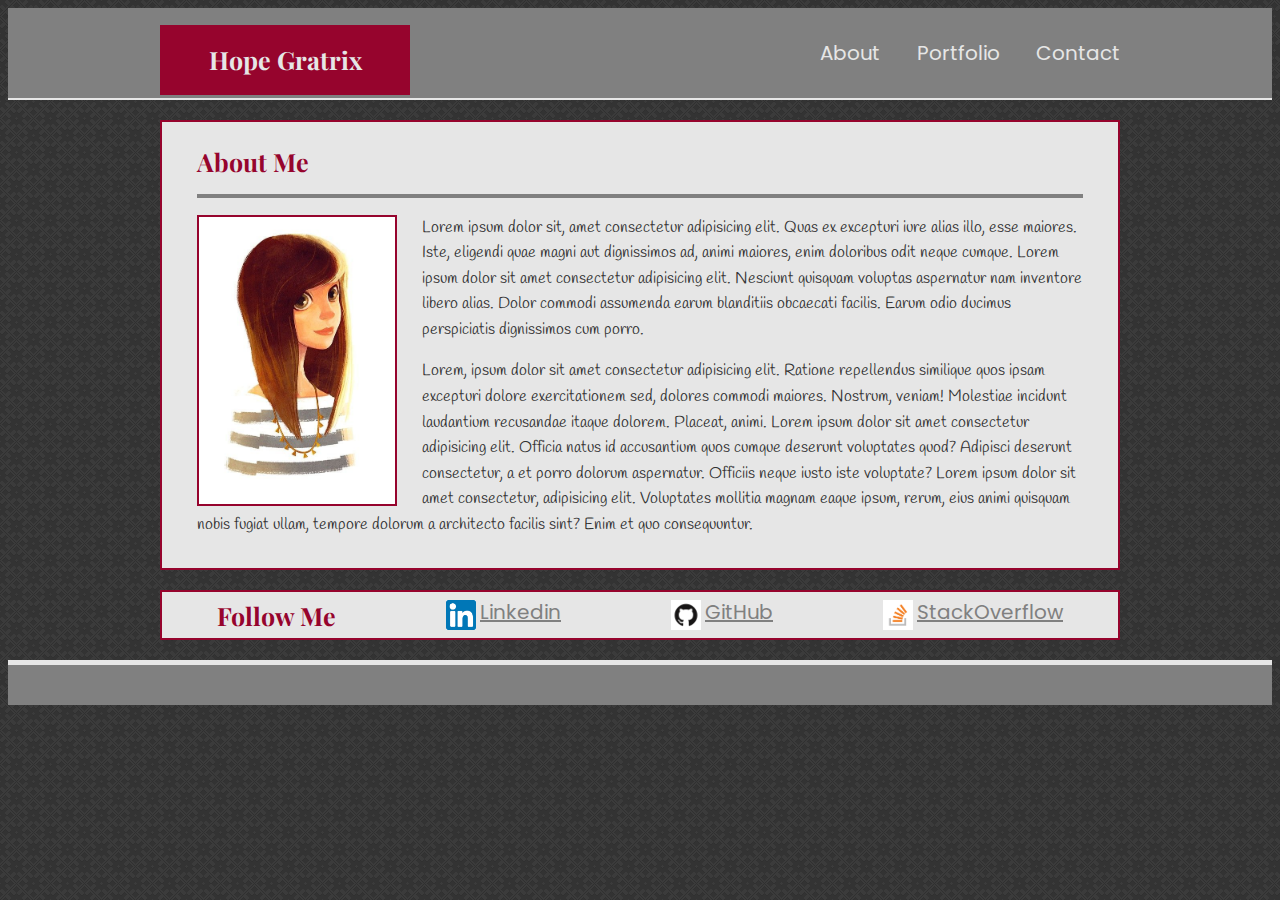
<file: index.html>
<!DOCTYPE html>
<html lang="en">
<head>
    <meta charset="UTF-8">
    <meta name="viewport" content="width=device-width, initial-scale=1.0">
    <meta http-equiv="X-UA-Compatible" content="ie=edge">
    <title>Index</title>
    <link rel="stylesheet" href="assets/css/reset.css">
    <link rel="stylesheet" type= "text/css" href="assets/css/style.css">
    <link href="https://fonts.googleapis.com/css?family=Handlee" rel="stylesheet">
    <link href="https://fonts.googleapis.com/css?family=Playfair+Display|Poppins" rel="stylesheet">
</head>
<body>
    
  
    <header class="header">
        <div class="grid-container-header">
            <h1 id="HopeGratrix" class="grid-item">Hope Gratrix</h1>
            <a class="hlink" id="About" href="index.html">About</a>
            <a class="hlink" id="Portfolio" href="portfolio.html">Portfolio</a>
            <a class="hlink" id="Contact" href="contact.html">Contact</a>      
        </div>
    </header>
    
    <div class="grid-container-AboutMe">
        <h1 id="AboutMe">About Me</h1>
        <div id="MyBio">
            <img id="MyPicture" src="assets/images/me for now.jpg" alt="Hope Gratrix">
            <p>Lorem ipsum dolor sit, amet consectetur adipisicing elit. Quas ex excepturi iure alias illo, esse maiores. Iste, eligendi quae magni aut dignissimos ad, animi maiores, enim doloribus odit neque cumque. Lorem ipsum dolor sit amet consectetur adipisicing elit. Nesciunt quisquam voluptas aspernatur nam inventore libero alias. Dolor commodi assumenda earum blanditiis obcaecati facilis. Earum odio ducimus perspiciatis dignissimos cum porro.</p>
            <P>Lorem, ipsum dolor sit amet consectetur adipisicing elit. Ratione repellendus similique quos ipsam excepturi dolore exercitationem sed, dolores commodi maiores. Nostrum, veniam! Molestiae incidunt laudantium recusandae itaque dolorem. Placeat, animi. Lorem ipsum dolor sit amet consectetur adipisicing elit. Officia natus id accusantium quos cumque deserunt voluptates quod? Adipisci deserunt consectetur, a et porro dolorum aspernatur. Officiis neque iusto iste voluptate? Lorem ipsum dolor sit amet consectetur, adipisicing elit. Voluptates mollitia magnam eaque ipsum, rerum, eius animi quisquam nobis fugiat ullam, tempore dolorum a architecto facilis sint? Enim et quo consequuntur.</p> 
        </div>
    </div>

    <div class="grid-container-FollowMe">
        <h1 id="FollowMe">Follow Me</h1>
        <div>
            <img class="follow" src="assets/images/linkedin.png" alt="">
            <a class="followlink" href="https://www.linkedin.com/in/hope-gratrix-8323bb46/">Linkedin</a>
        </div>
        <div>
            <img class="follow" src="assets/images/GitHub.png" alt="">
            <a class="followlink" href="https://github.com/hegratrix">GitHub</a>
        </div>
        <div>
            <img class="follow" src="assets/images/stack.png" alt="">
            <a class="followlink" href="https://stackoverflow.com/users/9983776/h-gratrix">StackOverflow</a>
        </div>
    </div>

<footer></footer>

</body>
</html>
</file>
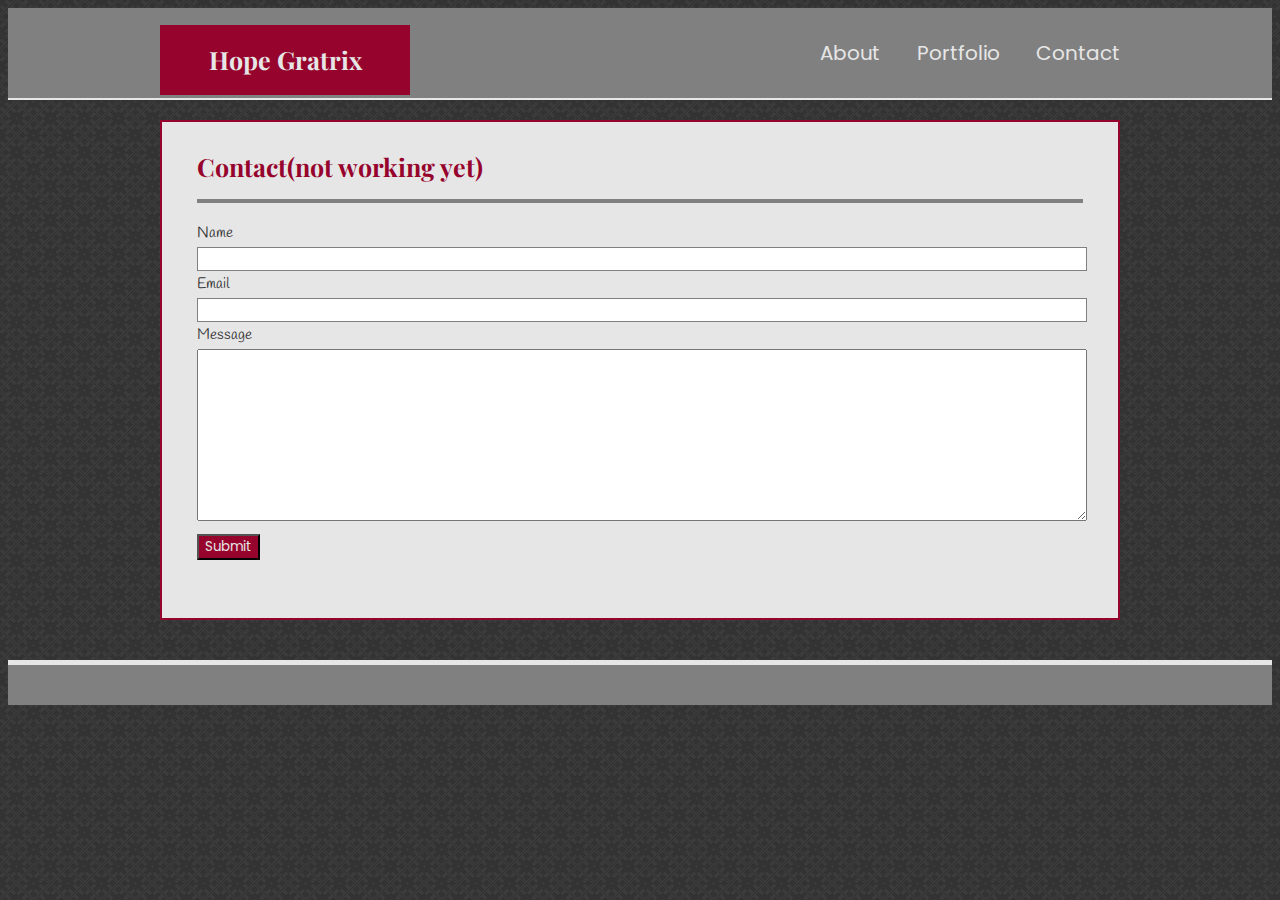
<file: contact.html>
<!DOCTYPE html>
<html lang="en">
<head>
    <meta charset="UTF-8">
    <meta name="viewport" content="width=device-width, initial-scale=1.0">
    <meta http-equiv="X-UA-Compatible" content="ie=edge">
    <title>Contact</title>
    <link rel="stylesheet" href="assets/css/reset.css">
    <link rel="stylesheet" href="assets/css/style.css">
    <link href="https://fonts.googleapis.com/css?family=Handlee" rel="stylesheet">
    <link href="https://fonts.googleapis.com/css?family=Playfair+Display|Poppins" rel="stylesheet">
</head>
<body>
    
    <header class="header">
        <div class="grid-container-header">
            <h1 id="HopeGratrix" class="grid-item">Hope Gratrix</h1>
            <a class="hlink" id="About" href="index.html">About</a>
            <a class="hlink" id="Portfolio" href="portfolio.html">Portfolio</a>
            <a class="hlink" id="Contact" href="contact.html">Contact</a>      
        </div>
    </header>
            
    <div class="grid-container-contact">
        <h1 id="contact">Contact(not working yet)</h1>
            <form id="label"> 
                <label id = "name-label" for="name">Name</label>
                <input id = "name" type="text" name="Name">
                <label id = "email-label" for="email">Email</label>
                <input id ="email" type="email" name="Email"><br>
                <label id = "message-label" for="message">Message</label>
                <textarea id = "message" rows="8"></textarea><br>
            </form>
            <button id = "submit">Submit</button>

    </div>

<footer></footer>
<script src = "https://cdn.jsdelivr.net/npm/jquery@3.2.1/dist/jquery.min.js"></script>
<script src = "./assets/logic.js"></script>
</body>
</html>
</file>
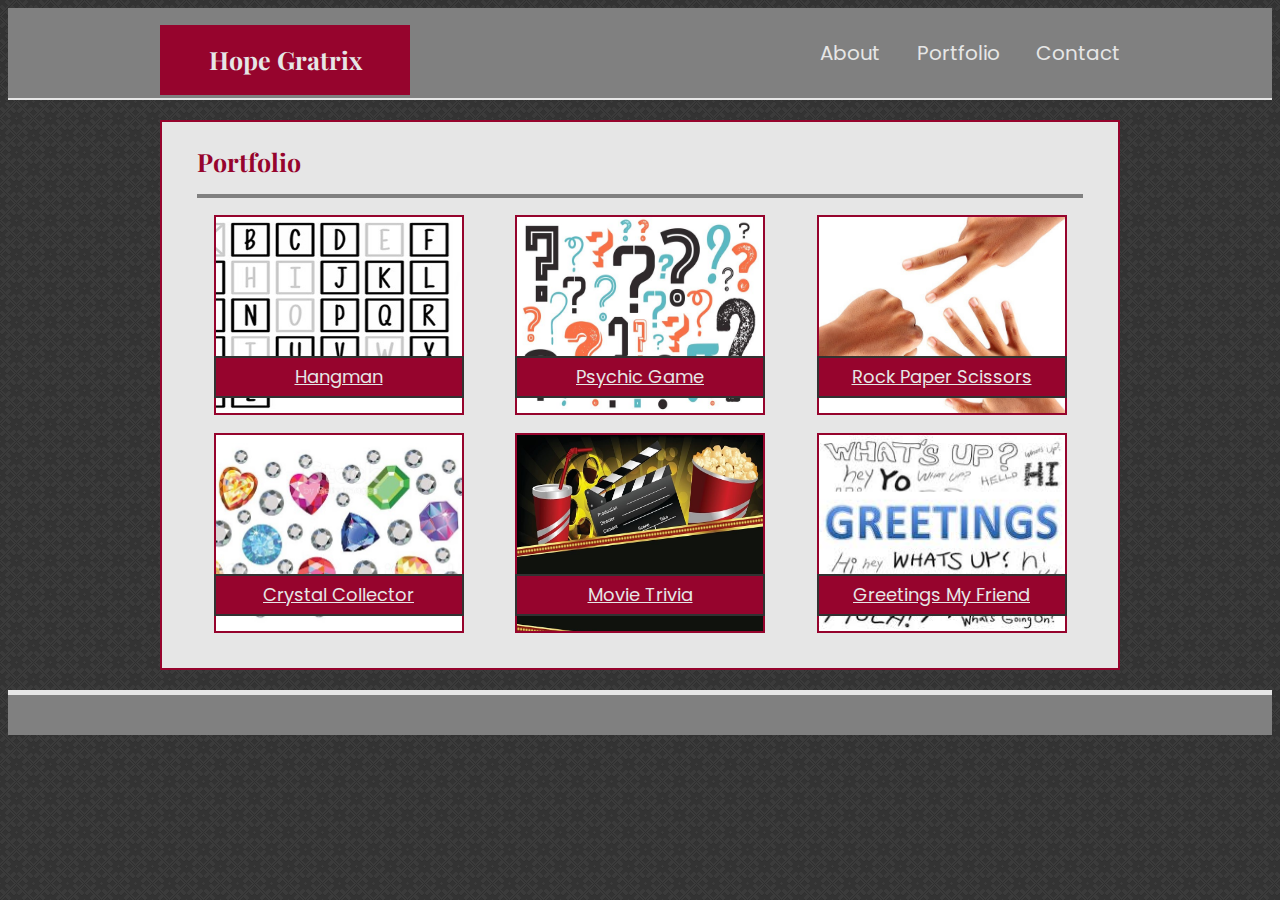
<file: portfolio.html>
<!DOCTYPE html>
<html lang="en">
<head>
    <meta charset="UTF-8">
    <meta name="viewport" content="width=device-width, initial-scale=1.0">
    <meta http-equiv="X-UA-Compatible" content="ie=edge">
    <title>Portfolio</title>
    <link rel="stylesheet" href="assets/css/reset.css">
    <link rel="stylesheet" href="assets/css/style.css">
    <link href="https://fonts.googleapis.com/css?family=Handlee" rel="stylesheet">
    <link href="https://fonts.googleapis.com/css?family=Playfair+Display|Poppins" rel="stylesheet">
</head>
<body>

    <header class="header">
        <div class="grid-container-header">
            <h1 id="HopeGratrix" class="grid-item">Hope Gratrix</h1>
            <a class="hlink" id="About" href="index.html">About</a>
            <a class="hlink" id="Portfolio" href="portfolio.html">Portfolio</a>
            <a class="hlink" id="Contact" href="contact.html">Contact</a>     
        </div>
    </header>
    
    <div class="container-portfolio">
        <div><h1 id="portfolio">Portfolio</h1></div>
        <div class="grid-container-portfolio">


            <div class="relative">
                <img class="picture" src="assets/images/hangman.jpg" alt="Hangman">
                <div><a class="title" href="https://hegratrix.github.io/Hangman/">Hangman</a></div>
            </div>

            <div class="relative">
                <img class="picture" src="assets/images/psychic game.jpg" alt="Psychic Game">
                <div><a class="title" href="https://hegratrix.github.io/psychic-game/">Psychic Game</a></div>
            </div>

            <div class="relative">
                <img class="picture" src="assets/images/rock paper scissors.jpg" alt="Rock Paper Scissors">
                <div><a class="title" href="https://hegratrix.github.io/rock-paper-scissors/">Rock Paper Scissors</a></div>
            </div>

            <div class="relative">
                <img class="picture" src="assets/images/border.jpg" alt="Crystal Collector">
                <div><a class="title" href="https://hegratrix.github.io/Gem-Game/">Crystal Collector</a></div>
            </div>

            <div class="relative">
                <img class="picture" src="assets/images/movie.jpg" alt="Trivia Game">
                <div><a class="title" href="https://hegratrix.github.io/trivia/">Movie Trivia</a></div>
            </div>

            <div class="relative">
                <img class="picture" src="assets/images/giphy.jpg" alt="Giphy">
                <div><a class="title" href="https://hegratrix.github.io/giphy/">Greetings My Friend<a></div>
            </div>

            <div class="relative hide">
                <img class="picture" src="assets/images/rpg.jpg" alt="RPG Game">
                <div><h2 class="title">RPG Game</h2></div>
            </div>

            

        </div>
    </div>
<footer></footer>
<script src="https://code.jquery.com/jquery-3.3.1.js" integrity="sha256-2Kok7MbOyxpgUVvAk/HJ2jigOSYS2auK4Pfzbm7uH60=" crossorigin="anonymous"></script>
<script src="assets/logic.js"></script>
</body>
</html>
</file>
<file: assets/css/style.css>
* {
    box-sizing: border-box;
  }

.grid-container-header {
    display: grid;
    grid-template-columns: 600px 120px 120px 120px;
    width: 960px;
    height: 90px;
    margin-right: auto;
    margin-left: auto;
}

.grid-item {
    padding: 20px;
}

.header {
    width: 100%;
    background:#808080;
    border-bottom-style: solid;
    border-width: 2px;
    border-color: #e6e6e6;
    margin-right: auto;
    margin-left: auto;
}

body {
   background-image: url("../images/dark_embroidery.png")
    }

#HopeGratrix {
    background: #96042d;
    color: #e6e6e6;
    font-size: 25px;
    width: 250px;
    text-align: center;
    padding: 22.5px;
    grid-column-start: 1;
    grid-column-end: 2;
    font-family: 'Playfair Display', serif;
}

#About {
    grid-column-start: 2;
    grid-column-end: 3;
}

#Portfolio {
    grid-column-start: 3;
    grid-column-end: 4;
}

#Contact {
    grid-column-start: 4;
    grid-column-end: 5;
}

.hlink {
    font-family: 'Poppins', sans-serif;
    text-align: right;
    font-size: 20px;
    color: #e6e6e6;
    padding-top: 35px;
    text-decoration: none;
}

footer {
    width: 100%;
    height: 45px;
    background: #808080;
    border-top-style: solid;
    border-color: #e6e6e6;
    border-width: 5px;
    position: relative;
    bottom: 0;
}

.grid-container-AboutMe {
    background: #e6e6e6;
    width: 960px;
    height: 450px;
    margin: 20px;
    margin-right: auto;
    margin-left: auto;
    border-style: solid;
    border-width: 2px;
    border-color: #96042d;
    color: #323232;
}


#AboutMe {
    color: #96042d;
    font-family: 'Playfair Display', serif;
    font-size: 25px;
    margin-left: 35px;
    padding-bottom: 20px;
    padding-top: 10px;
    border-bottom-style: solid;
    border-color: #808080;
    border-width: 4px;
    margin-right: 35px;
}

#MyPicture {
    width: 200px;
    border-style: solid;
    border-color: #96042d;
    border-width: 2px;
    margin-left: 35px;
    float: left;
    margin-right: 25px;
}

#MyBio {
    font-family: 'Handlee', cursive;
    font-size: 16px;
    line-height: 1.6;
}

p{
    margin-right: 35px;
    margin-left: 35px;
}

.grid-container-contact {
    background: #e6e6e6;
    width: 960px;
    height: 500px;
    margin: 20px;
    margin-right: auto;
    margin-left: auto;
    border-style: solid;
    border-width: 2px;
    border-color: #96042d;
    margin-bottom: 40px;   
}

#contact {
    color: #96042d;
    font-family: 'Playfair Display', serif;
    font-size: 25px;
    margin-left: 35px;
    padding-bottom: 20px;
    padding-top: 15px;
    border-bottom-style: solid;
    border-color: #808080;
    border-width: 4px;
    margin-right: 35px;
}

label {
    font-family:'Handlee', cursive;
    color: #323232;
    font-size: 15px;
    margin-left: 35px;
    display: inline-block;
    margin-top: 6px;
    margin-bottom: 6px;
}

input {
    width: 890px;
    color: #323232;
    margin-left: 35px;
    border-style: solid;
    border-color: #808080;
    border-width: 1px;
    font-family: 'Poppins', sans-serif;
}

button {
    margin-left: 35px;
    color: #e6e6e6;
    background-color: #96042d;
    margin-top: 10px;
    font-family: 'Poppins', sans-serif;
}

#message {
    padding: 5px;
}

.grid-container-FollowMe {
    display: flex;
    align-items: center;
    justify-content: space-around;
    background: #e6e6e6;
    width: 960px;
    height: 50px;
    margin: 20px;
    margin-right: auto;
    margin-left: auto;
    border-style: solid;
    border-width: 2px;
    border-color: #96042d;
}

.follow {
    width: 30px;
    height: 30px;
    vertical-align: middle;
}

.followlink {
    font-size: 20px;
    color: #808080;
    font-family: 'Poppins', sans-serif;
}

#FollowMe {
    color: #96042d;
    font-family: 'Playfair Display', serif;
    font-size: 25px;
}

a.hlink:hover {
    font-size: 25px;
    color: #96042d;
}

a.title:hover {
    color: white;
    font-size: 20px;
}

.container-portfolio {
    display: grid;
    background: #e6e6e6;
    width: 960px;
    height: 550px;
    margin: 20px;
    margin-right: auto;
    margin-left: auto;
    border-style: solid;
    border-width: 2px;
    border-color: #96042d;
}

.grid-container-portfolio {
    display: grid;
    grid-template-columns: auto auto auto;
    justify-content: space-evenly;
}

#portfolio {
    color: #96042d;
    font-family: 'Playfair Display', serif;
    font-size: 25px;
    margin-left: 35px;
    padding-bottom: 20px;
    padding-top: 10px;
    border-bottom-style: solid;
    border-color: #808080;
    border-width: 4px;
    margin-right: 35px;
}

.picture {
    width: 250px;
    height: 200px;
    border-style: solid;
    border-color: #96042d;
    border-width: 2px;
    align-content: center;
    position: relative;
}

.title {
    background-color: #96042d;
    padding: 10px;
    width: 250px;
    color: #e6e6e6;
    text-align: center;
    position: absolute;
    bottom: 5px;
    border-style: solid;
    border-width: 2px;
    border-color: #323232;
    font-family: 'Poppins', sans-serif;
    font-size: 18px;
    margin-bottom: 15px;
}

.relative {
    position: relative;
    margin-bottom:  15px;
}

textarea {
    font-family: 'Poppins', sans-serif;
    margin-left: 35px;
    width: 890px;
}

.hide {
    visibility: hidden;
}
</file>
